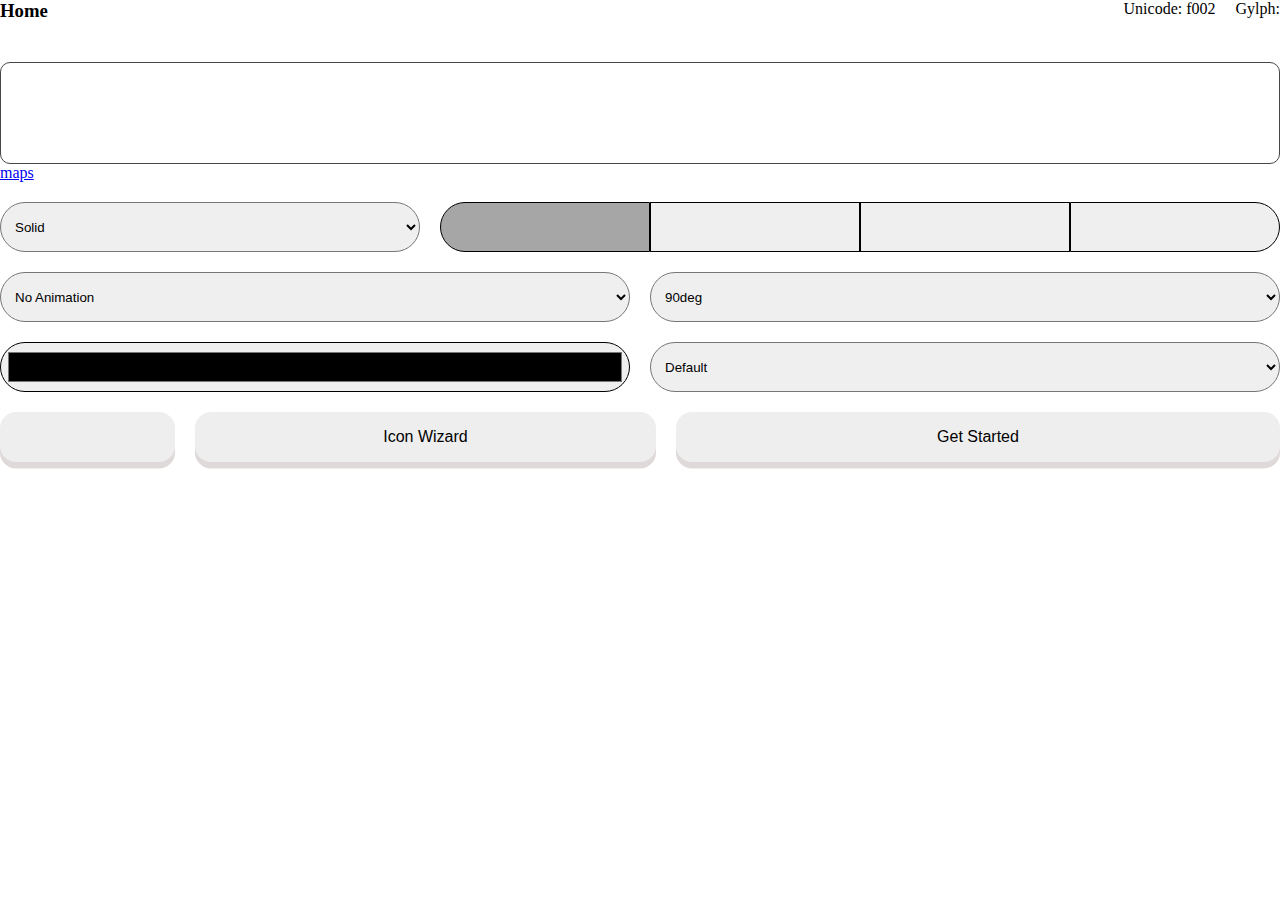
<file: icon.html>
<!DOCTYPE html>
<html lang="en">

<head>
    <meta charset="UTF-8">
    <meta name="viewport" content="width=device-width, initial-scale=1.0">
    <title>Document</title>
    <link href="https://cdn.jsdelivr.net/npm/bootstrap@5.0.2/dist/css/bootstrap.min.css" rel="stylesheet"
        integrity="sha384-EVSTQN3/azprG1Anm3QDgpJLIm9Nao0Yz1ztcQTwFspd3yD65VohhpuuCOmLASjC" crossorigin="anonymous">
    <link rel="stylesheet" href="https://cdnjs.cloudflare.com/ajax/libs/font-awesome/6.4.2/css/all.min.css"
        integrity="sha512-z3gLpd7yknf1YoNbCzqRKc4qyor8gaKU1qmn+CShxbuBusANI9QpRohGBreCFkKxLhei6S9CQXFEbbKuqLg0DA=="
        crossorigin="anonymous" referrerpolicy="no-referrer" />
    <link rel="stylesheet" href="style.css">
</head>

<body>
    <div class="container pt-5  ">
        <div class="icon_example">
            <div class="icon_example-head">
                <h3 class="icon_example-name">Home</h3>
                <div class="icon_example-info">
                    <p class="inf">Unicode: <span class="inf-unicode">f002</span></p>
                    <p class="inf">Gylph: <span class="inf-unicode"><i class="fa-solid fa-home"></i></span></p>
                </div>
            </div>

            <div class="icon_example_icon">
                <div class="row">
                    <div class="col-xl-6">
                        <div class="icon_icon">
                            <i class="fa-solid fa-home"></i>
                        </div>
                    </div>
                    <div class="col-xl-6">
                        <p><i class="fa-solid fa-folder"></i> <a href="#">maps</a></p>
                        <div class="icon_example-style">
                            <div class="icon_style">
                                <select name="#" id="#">
                                    <option value="#">Solid</option>
                                    <option value="#">Sharp</option>
                                </select>
                            </div>
                            <div class="icon-appearance">
                                <button class="icon-format active">
                                    <i class="fa-solid fa-home"></i>
                                </button>
                                <button class="icon-format">
                                    <i class="fa-solid fa-home"></i>
                                </button>
                                <button class="icon-format">
                                    <i class="fa-solid fa-home"></i>
                                </button>
                                <button class="icon-format">
                                    <i class="fa-solid fa-home"></i>
                                </button>
                            </div>
                        </div>
                        <div class="icon-movement">
                            <div class="icon-animation">
                                <select name="#" id="#">
                                    <option value="#">No Animation</option>
                                    <option value="#">Beat</option>
                                    <option value="#">Flip</option>
                                    <option value="#">Bounce</option>
                                </select>
                            </div>
                            <div class="icon-rotation">
                                <select name="#" id="#">
                                    <option value="#">90deg</option>
                                    <option value="#">180deg</option>
                                    <option value="#">360deg</option>
                                </select>
                            </div>
                        </div>
                        <div class="icon-edits">
                            <div class="icon-color">
                                <input type="color" name="" id="">
                            </div>
                            <div class="icon-size">
                                <select name="#" id="#">
                                    <option value="#">Default</option>
                                    <option value="#">2xs</option>
                                    <option value="#">2x</option>
                                    <option value="#">sm</option>
                                    <option value="#">lg</option>
                                </select>
                            </div>
                        </div>
                        <div class="icon-btns">
                            <button class="download-icon">
                                <i class="fa-solid fa-download"></i>
                            </button>
                            <button class="icon-wizard">
                                <i class="fa-solid fa-star"></i> Icon Wizard
                            </button>
                            <button class="getstarted">
                                <i class="fa-solid fa-rocket"></i> Get Started
                            </button>
                        </div>
                    </div>
                </div>
            </div>
        </div>
    </div>
</body>

</html>
</file>
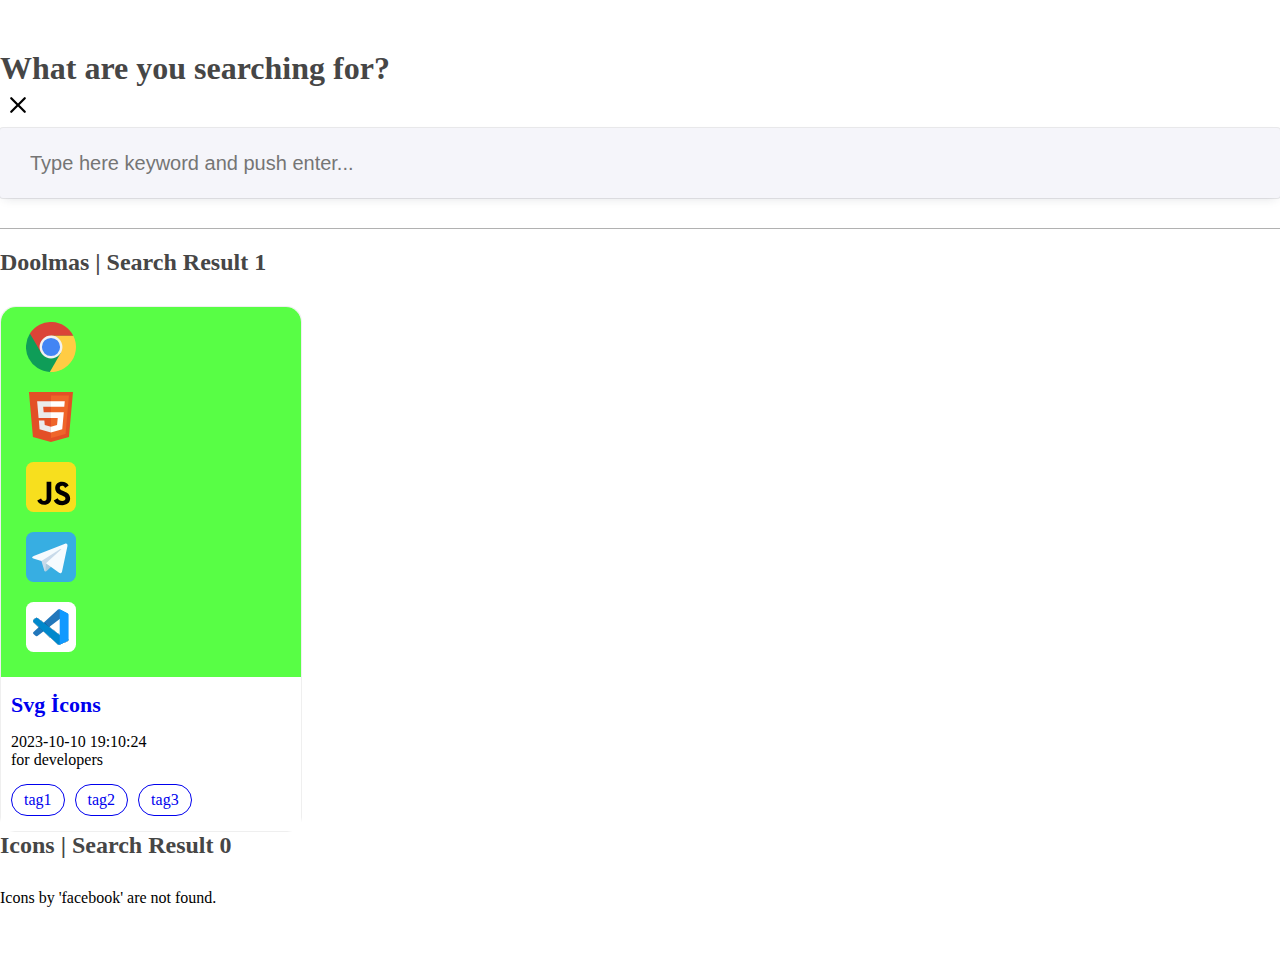
<file: search.html>
<!DOCTYPE html>
<html lang="en">

<head>
    <meta charset="UTF-8">
    <meta name="viewport" content="width=device-width, initial-scale=1.0">
    <link href="https://cdn.jsdelivr.net/npm/bootstrap@5.0.2/dist/css/bootstrap.min.css" rel="stylesheet"
        integrity="sha384-EVSTQN3/azprG1Anm3QDgpJLIm9Nao0Yz1ztcQTwFspd3yD65VohhpuuCOmLASjC" crossorigin="anonymous">
    <link rel="stylesheet" href="https://cdnjs.cloudflare.com/ajax/libs/font-awesome/6.4.2/css/all.min.css"
        integrity="sha512-z3gLpd7yknf1YoNbCzqRKc4qyor8gaKU1qmn+CShxbuBusANI9QpRohGBreCFkKxLhei6S9CQXFEbbKuqLg0DA=="
        crossorigin="anonymous" referrerpolicy="no-referrer" />
    <link rel="stylesheet" href="style.css">
    <title>Search</title>
</head>

<body>
    <main class="py-50">
        <div class="container-lg">
            <div class="d-flex justify-content-between flex-nowrap align-items-center mb-5">
                <h1 class="searchForm001_head">What are you searching for?</h1>
                <a id="search_mnescbt" href="./index.html">
                    <svg xmlns="http://www.w3.org/2000/svg" width="36" height="36" viewBox="0 0 16 16">
                        <path
                            d="M4.646 4.646a.5.5 0 0 1 .708 0L8 7.293l2.646-2.647a.5.5 0 0 1 .708.708L8.707 8l2.647 2.646a.5.5 0 0 1-.708.708L8 8.707l-2.646 2.647a.5.5 0 0 1-.708-.708L7.293 8 4.646 5.354a.5.5 0 0 1 0-.708z">
                        </path>
                    </svg>
                </a>
            </div>
            <div class="db-container">
                <div id="searchForm001">
                    <div class="searchForm001_inner">
                        <i class="fa-solid fa-search"></i>
                        <input id="searchForm001_input" placeholder="Type here keyword and push enter...">
                    </div>
                </div>
            </div>
            <div class="tab-content" id="nav-tabContent">
                <div class="row">
                    <div class="col-xl-6">
                        <div class="tab-pane">
                            <h2 class="sic_heading">Doolmas | Search Result <strong>1</strong></h2>
                            <div id="doolma_page-window">
                                <div class="package package_search">

                                    <a href="#" class="package-icons">
                                        <div class="row">
                                            <div class="col-4">
                                                <img src="svg/doolma-google icon-icon.svg" alt="">
                                            </div>
                                            <div class="col-4">
                                                <img src="svg/doolma-html-icon.svg" alt="">
                                            </div>
                                            <div class="col-4">
                                                <img src="svg/doolma-javascript-icon.svg" alt="">
                                            </div>
                                            <div class="col-4">
                                                <img src="svg/doolma-telegram-icon.svg" alt="">
                                            </div>
                                            <div class="col-4">
                                                <img src="svg/doolma-vs code-icon.svg" alt="">
                                            </div>
                                        </div>
                                    </a>
                                    <div class="package-info">
                                        <a href="#">Svg İcons</a>
                                        <p>2023-10-10 19:10:24</p>
                                        <p>for developers</p>
                                        <div class="tags">
                                            <a href="#">tag1</a>
                                            <a href="#">tag2</a>
                                            <a href="#">tag3</a>
                                        </div>
                                    </div>
                                </div>
                            </div>
                        </div>
                    </div>
                    <div class="col-xl-6">
                        <div class="tab-pane">
                            <h2 class="sdc_heading">Icons | Search Result <strong>0</strong></h2>
                            <div id="icon_page-window">
                                <p>Icons by 'facebook' are not found.</p>
                            </div>
                        </div>
                    </div>
                </div>
            </div>
        </div>
    </main>

</body>

</html>
</file>
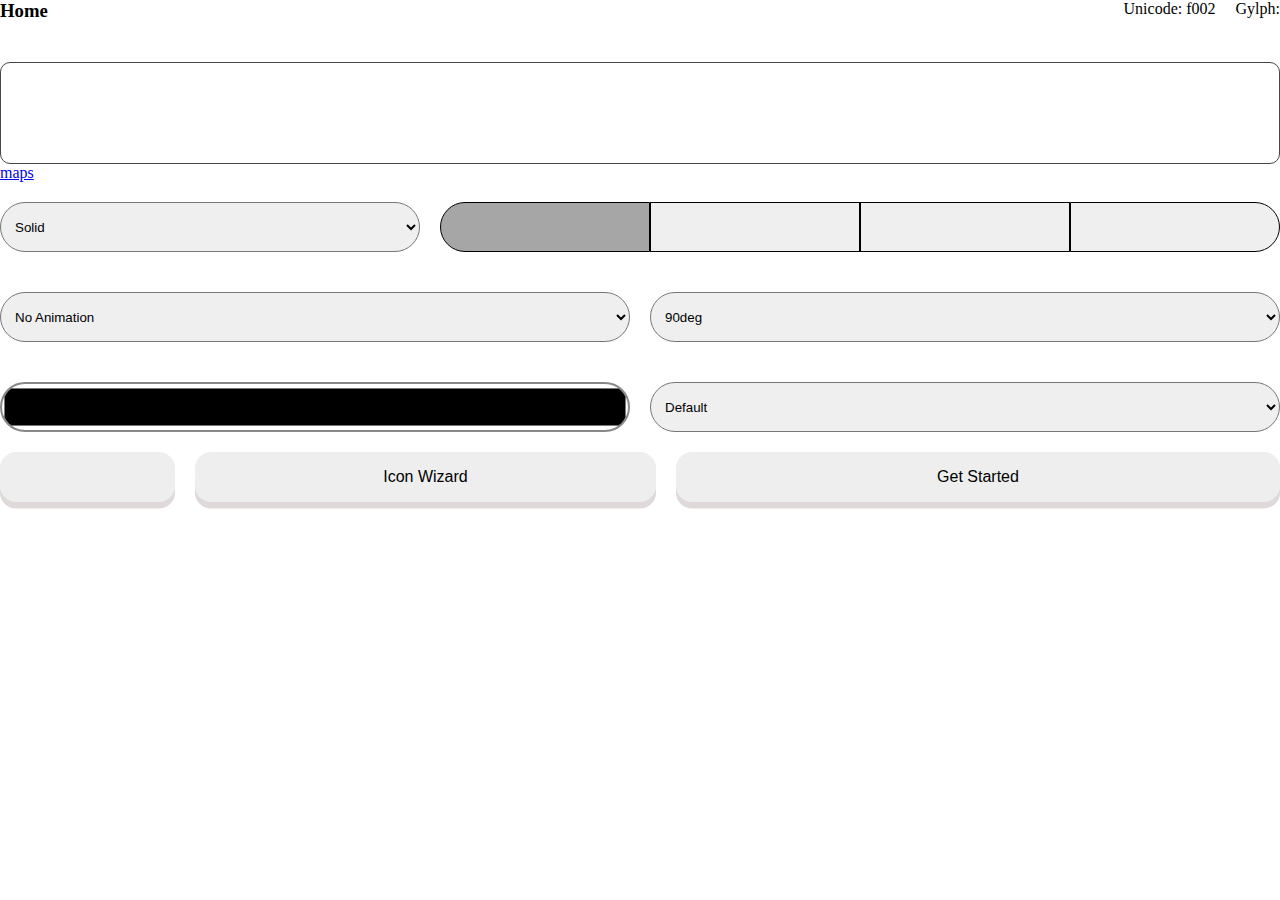
<file: html/icon.html>
<!DOCTYPE html>
<html lang="en">

<head>
    <meta charset="UTF-8">
    <meta name="viewport" content="width=device-width, initial-scale=1.0">
    <title>Document</title>
    <link href="https://cdn.jsdelivr.net/npm/bootstrap@5.0.2/dist/css/bootstrap.min.css" rel="stylesheet"
        integrity="sha384-EVSTQN3/azprG1Anm3QDgpJLIm9Nao0Yz1ztcQTwFspd3yD65VohhpuuCOmLASjC" crossorigin="anonymous">
    <link rel="stylesheet" href="https://cdnjs.cloudflare.com/ajax/libs/font-awesome/6.4.2/css/all.min.css"
        integrity="sha512-z3gLpd7yknf1YoNbCzqRKc4qyor8gaKU1qmn+CShxbuBusANI9QpRohGBreCFkKxLhei6S9CQXFEbbKuqLg0DA=="
        crossorigin="anonymous" referrerpolicy="no-referrer" />
    <link rel="stylesheet" href="../css/style.css">
</head>

<body>
    <div class="container pt-5  ">
        <div class="icon_example">
            <div class="icon_example-head">
                <h3 class="icon_example-name">Home</h3>
                <div class="icon_example-info">
                    <p class="inf">Unicode: <span class="inf-unicode">f002</span></p>
                    <p class="inf">Gylph: <span class="inf-unicode"><i class="fa-solid fa-home"></i></span></p>
                </div>
            </div>

            <div class="icon_example_icon">
                <div class="row">
                    <div class="col-xl-6">
                        <div class="icon_icon">
                            <i class="fa-solid fa-home"></i>
                        </div>
                    </div>
                    <div class="col-xl-6">
                        <p><i class="fa-solid fa-folder"></i> <a href="#">maps</a></p>
                        <div class="icon_example-style">
                            <div class="icon_style">
                                <select name="#" id="#">
                                    <option value="#">Solid</option>
                                    <option value="#">Sharp</option>
                                </select>
                            </div>
                            <div class="icon-appearance">
                                <button class="icon-format active">
                                    <i class="fa-solid fa-home"></i>
                                </button>
                                <button class="icon-format">
                                    <i class="fa-solid fa-home"></i>
                                </button>
                                <button class="icon-format">
                                    <i class="fa-solid fa-home"></i>
                                </button>
                                <button class="icon-format">
                                    <i class="fa-solid fa-home"></i>
                                </button>
                            </div>
                        </div>
                        <div class="icon-movement">
                            <div class="icon-animation">
                                <select name="#" id="#">
                                    <option value="#">No Animation</option>
                                    <option value="#">Beat</option>
                                    <option value="#">Flip</option>
                                    <option value="#">Bounce</option>
                                </select>
                            </div>
                            <div class="icon-rotation">
                                <select name="#" id="#">
                                    <option value="#">90deg</option>
                                    <option value="#">180deg</option>
                                    <option value="#">360deg</option>
                                </select>
                            </div>
                        </div>
                        <div class="icon-edits">
                            <div class="icon-color">
                                <input type="color" name="" id="">
                            </div>
                            <div class="icon-size">
                                <select name="#" id="#">
                                    <option value="#">Default</option>
                                    <option value="#">2xs</option>
                                    <option value="#">2x</option>
                                    <option value="#">sm</option>
                                    <option value="#">lg</option>
                                </select>
                            </div>
                        </div>
                        <div class="icon-btns">
                            <button class="download-icon">
                                <i class="fa-solid fa-download"></i>
                            </button>
                            <button class="icon-wizard">
                                <i class="fa-solid fa-star"></i> Icon Wizard
                            </button>
                            <button class="getstarted">
                                <i class="fa-solid fa-rocket"></i> Get Started
                            </button>
                        </div>
                    </div>
                </div>
            </div>
        </div>
    </div>
</body>

</html>
</file>
<file: style.css>
* {
    margin: 0;
}

.navbar {
    display: flex;
    justify-content: space-between;
    align-items: center;
    height: 80px;
    padding: 20px 20px;
}

.logo {
    width: 75px;
}

.logo img {
    width: 100%;
}

.nav-links {
    display: flex;
    align-items: center;
    gap: 10px;
}

.nav-links a {
    text-decoration: none;
    color: black;
    padding: 5px 10px;
    font-weight: 400;
    font-family: system-ui, -apple-system, BlinkMacSystemFont, 'Segoe UI', Roboto, Oxygen, Ubuntu, Cantarell, 'Open Sans', 'Helvetica Neue', sans-serif;
    font-size: 17px;
    border-radius: 10px;
}

.active-navlink {
    background-color: #fff;
    border: 1px solid #d1d1d1;
    color: #000 !important;
    padding: 8px 10px 10px !important;
}

.active-navlink:hover {
    transition: .3s;
    color: #fff !important;
    background-color: rgb(0, 170, 0) !important;
}

.nav-links a:hover {
    background-color: #f9f9f9;
}


.sign-in {
    color: #fff !important;
    background-color: rgb(0, 170, 0) !important;
    border-radius: 50px !important;
}

.sign-in>i {
    margin-left: 10px;
}

.hero .left-side {
    display: flex;
    justify-content: center;
    flex-direction: column;

    & h2 {
        font-size: 40px;
        font-weight: 700;
        font-family: system-ui, -apple-system, BlinkMacSystemFont, 'Segoe UI', Roboto, Oxygen, Ubuntu, Cantarell, 'Open Sans', 'Helvetica Neue', sans-serif;
    }

    & h2:nth-child(2) {
        margin-bottom: 50px;
        color: rgb(0, 170, 0);
    }

    & .search-input {
        display: flex;
        gap: 10px;

        & input {
            outline: none;
            border: 1px solid #d1d1d1;
            padding: 7px;
            width: 400px;
        }

        & button {
            background-color: rgb(0, 170, 0);
            border-radius: 5px;
            padding: 7px 10px;
            color: #fff;
            border: none;
            outline: none;

            & i {
                margin-left: 5px;
            }
        }

    }

    & p {
        color: #000;
        margin-top: 5px;

        & a {
            color: #000;
            margin-left: 5px;
        }
    }
}

.hero .right-side {
    display: flex;
    flex-direction: column;
    align-items: center;
    justify-content: center;
}


.package,
.package_search {
    position: relative;
    border-radius: 15px;
    width: 300px;
    border: 1px solid #efefef;

    & .package-icons {
        border-top-right-radius: 15px;
        border-top-left-radius: 15px;
        background-color: #58fe45;
        padding: 10px 20px;
        display: flex;

        & .col-4 {
            padding: 5px;
            align-items: center;
            justify-content: center;
            display: flex;
            margin-bottom: 10px;

            & img {
                width: 50px;
            }
        }
    }

    & .package-info {
        padding: 15px 10px;
        background-color: #fff;

        &>a {
            text-decoration: none;
            font-size: 22px;
            font-weight: 700;
            display: flex;
            margin-bottom: 15px;
        }

        & p {
            color: #000;
            margin: 0;
        }
    }

    & .tags {
        display: flex;
        gap: 10px;
        margin-top: 15px;

        & a {
            padding: 6px 12px;
            border: 1px solid;
            border-radius: 20px;
            text-decoration: none;
        }
    }
}

@keyframes moveUpAndDown {

    0%,
    100% {
        top: 0;
    }

    50% {
        top: -10px;
    }
}

@keyframes moveDownAndUp {

    0%,
    100% {
        top: -10px;
    }

    50% {
        top: 0px;
    }
}

.generate_icon {
    display: flex;
    border: 1px dashed #000;
    padding: 10px;
    background-color: #95ff89;
    border-radius: 10px;
}

.page_header {
    padding-bottom: 30px;
}

.generator {
    padding: 50px 250px;
}

.col-xl-4 {
    margin-bottom: 30px;
}

.icon_name input {
    border-radius: 5px;
    border: none;
    outline: none;
    padding: 3px;
}

.icon_name {
    padding-left: 15px;
    display: flex;
    color: #fff;
    gap: 5px;
    flex-direction: column;
}

.icon_img {
    width: 60px;
    height: 60px;
    display: flex;
    align-items: center;
    justify-content: center;
    font-size: 35px;
    background-color: #fff;
    border-radius: 5px;
    background-image: url(https://www.doolma.com/assets/images/technical/bgdot.svg);
}

/* .skiptranslate{
    display: none !important;
} */

iframe {
    display: none !important;
}

body>.skiptranslate {
    background-color: #000;
    margin-top: -40px;
}

#google_translate_element {
    display: flex !important;
    position: relative;
    margin-left: 10px;
    width: 150px;
    height: 100%;
}

.goog-te-combo {
    top: 30%;
    border-radius: 50px;
    border: 1px solid #d1d1d1;
    outline: none;
    left: 50%;
    padding: 10px;
    transform: translate(-50%, -50%);
    position: absolute;
}

.VIpgJd-ZVi9od-l4eHX-hSRGPd {
    display: none !important;
}

#google_translate_element>.skiptranslate {
    color: #fff !important;
}

footer {
    background-color: #f9f9f9;
    padding: 50px 0 10px;
}

.footer .col-xl-4,
.col-xl-3,
.col-xl-2 {
    display: flex;
    flex-direction: column;
    margin-bottom: 15px;
}

.footer-bottom {
    display: flex;
    justify-content: space-between;
    border-top: 1px solid #d1d1d1;
    padding-top: 15px;
    margin-top: 30px;
}

.social-media-links {
    display: flex;
    gap: 5px;
}

.social-media-links a {
    color: #757575;
    font-size: 20px;
    padding: 5px;
    text-decoration: none;
}

footer {
    text-decoration: none;
    color: #757575;
}

footer .col-xl-3 a {
    color: #464646;
    text-decoration: none;
    font-size: 18px;
    padding: 5px 0;
    list-style: circle;
}

footer .col-xl-3 h5 {
    color: #888888;
    text-decoration: none;
    font-size: 18px;
    padding: 5px 0;
}

.footer-bottom .footer-links {
    display: flex;
    gap: 10px;

    & a {
        text-decoration: underline;
        color: #757575;
    }
}

.icon_icon {
    display: flex;
    align-items: center;
    justify-content: center;
    font-size: 150px;
    border: 1px solid #464646;
    border-radius: 10px;
    padding: 50px 0;
    height: 100%;
}

.icon_example-head {
    justify-content: space-between;
    display: flex;
    margin-bottom: 40px;
}

.icon_example-info {
    display: flex;
    gap: 20px;
}

.icon_example-style {
    display: flex;
    width: 100%;
    margin: 20px 0;
    gap: 20px;
}

.icon_example-style .icon_style {
    flex: 1;
}

.icon_example_icon select {
    height: 50px;
    outline: none;
    width: 100%;
    padding: 0 10px;
    border-radius: 30px;
}

.icon-appearance {
    display: flex;
    border-radius: 50px;
    flex: 2;
}

.icon-appearance .icon-format {
    display: flex;
    justify-content: center;
    align-items: center;
    height: 50px;
    border: 1px solid #000000;
    width: 100%;
}

.icon-format:first-child {
    border-top-left-radius: 25px;
    border-bottom-left-radius: 25px;
}

.icon-format:last-child {
    border-top-right-radius: 25px;
    border-bottom-right-radius: 25px;
}

.icon-appearance .active {
    background-color: #4646467a;
}

.icon-movement,
.icon-edits {
    display: flex;
    gap: 20px;
    margin: 20px 0;
}

.icon-color {
    flex: 1;
}

.icon-color input {
    width: 100%;
    height: 100%;
    border-radius: 50px;
    padding: 5px;
    overflow: hidden;
}

.icon-size {
    flex: 1;
}

.icon-animation {
    flex: 1;
}

.icon-rotation {
    flex: 1;
}

.icon-btns {
    display: flex;
    gap: 20px;
}

.download-icon {
    flex: 1;
}

.icon-wizard {
    flex: 3;
}

.getstarted {
    flex: 4;
}

.icon-btns button {
    background-color: #eee;
    border: none;
    height: 50px;
    padding: 1rem;
    font-size: 1rem;
    width: 10em;
    border-radius: 1rem;
    box-shadow: 0 0.4rem #dfd9d9;
    cursor: pointer;


    & button:active {
        color: white;
        box-shadow: 0 0.2rem #dfd9d9;
        transform: translateY(0.2rem);
    }

    & button:hover:not(:disabled) {
        background: lightcoral;
        color: white;
        text-shadow: 0 0.1rem #bcb4b4;
    }

    & button:disabled {
        cursor: auto;
        color: grey;
    }
}

.menu-icon {
    padding: 5px;
    border: 1px solid #757575;
    font-size: 20px;
    display: none;
    align-items: center;
    border-radius: 5px;
    cursor: pointer;
    justify-content: center;
    height: 40px;
    width: 40px;
}

.right-side > img {
    display: none;
}

@media (max-width:768px) {
    .menu-icon {
        display: flex;
    }

    .hero .left-side {
        margin-top: 30px;
    }

    .hero .left-side h2 {
        font-size: 30px;
    }

    .package_search {
        display: flex !important;
        flex-direction: column;
    }

    .hero .left-side h2:nth-child(2) {
        margin-bottom: 20px !important;
    }


    .search-input form {
        width: 100%;
        display: flex;

        & input {
            width: 100% !important;
        }
    }

    .search-input {
        display: flex;
        flex-direction: column;
    }

    .icon_icon {
        font-size: 60px;
        height: 170px;
    }

    .icon_example-head {
        flex-direction: column;
    }

    .icon_example_icon button,
    select {
        height: 40px !important;
        font-size: 15px !important;
    }

    .nav-links {
        display: none;
    }

    .navbar {
        padding: 10px;
    }

    .package {
        display: none;
    }

    .right-side img {
        display: flex;
        width: 100%;
    }

    .package:nth-child(2) {
        transform: translate(80px, -150px) !important;
    }

    .icon-btns {
        flex-direction: column;

        & button {
            width: 100%;
        }
    }

    .icon_icon {
        margin-bottom: 20px;
    }
}

.py-50 {
    padding: 50px 0;
}

.searchForm001_head {
    color: #464646;
}

.searchForm001_inner {
    background: #f5f5fa;
    padding: 5px 15px;
    border-radius: 3px;
    display: flex;
    align-items: center;
    justify-content: center;
    border: 0px solid #e6e6f9;
    box-shadow: 0 0 0 1px rgba(35, 38, 59, .1), 0 4px 10px -4px rgba(35, 38, 59, .15);
    margin-top: 1px;
}

.searchForm001_inner .fa-search {
    font-size: 30px;
    color: #09b91d;
}

#searchForm001_input {
    padding: 15px 10px;
    font-size: 20px;
    width: calc(100% - 30px);
    outline: 0;
    border: 0;
    background: transparent;
    border-radius: 3px;
    line-height: 30px;
}

#doolma_page-window {
    display: flex;
    flex-wrap: wrap;
    gap: 20px;
}

.tab-content {
    margin-top: 30px;
}

.sic_heading,
.sdc_heading {
    margin-bottom: 30px;
}

.tab-content {
    border-top: 1px solid #b1b1b1;
    padding-top: 20px;
}

.tab-content h2 {
    color: #464646;
}
</file>
<file: css/style.css>
@import url(timeline.css);

* {
    margin: 0;
}

.navbar {
    display: flex;
    justify-content: space-between;
    align-items: center;
    height: 80px;
    padding: 20px 20px;
}

.logo {
    width: 75px;
}

.logo img {
    width: 100%;
}

.nav-links {
    display: flex;
    align-items: center;
    gap: 10px;
}

.nav-links a {
    text-decoration: none;
    color: black;
    padding: 5px 10px;
    font-weight: 400;
    font-family: system-ui, -apple-system, BlinkMacSystemFont, 'Segoe UI', Roboto, Oxygen, Ubuntu, Cantarell, 'Open Sans', 'Helvetica Neue', sans-serif;
    font-size: 17px;
    border-radius: 10px;
}

.active-navlink {
    background-color: #fff;
    border: 1px solid #d1d1d1;
    color: #000 !important;
    padding: 8px 10px 10px !important;
}

.active-navlink:hover {
    transition: .3s;
    color: #fff !important;
    background-color: rgb(0, 170, 0) !important;
}

.nav-links a:hover {
    background-color: #f9f9f9;
}


.sign-in {
    color: #fff !important;
    background-color: rgb(0, 170, 0) !important;
    border-radius: 50px !important;
}

.sign-in>i {
    margin-left: 10px;
}

.hero .left-side {
    display: flex;
    justify-content: center;
    flex-direction: column;

    & h2 {
        font-size: 40px;
        font-weight: 700;
        font-family: system-ui, -apple-system, BlinkMacSystemFont, 'Segoe UI', Roboto, Oxygen, Ubuntu, Cantarell, 'Open Sans', 'Helvetica Neue', sans-serif;
    }

    & h2:nth-child(2) {
        margin-bottom: 50px;
        color: rgb(0, 170, 0);
    }

    & .search-input {
        display: flex;
        gap: 10px;

        & input {
            outline: none;
            border: 1px solid #d1d1d1;
            padding: 7px;
            width: 400px;
        }

        & button {
            background-color: rgb(0, 170, 0);
            border-radius: 5px;
            padding: 7px 10px;
            color: #fff;
            border: none;
            outline: none;

            & i {
                margin-left: 5px;
            }
        }

    }

    & p {
        color: #000;
        margin-top: 5px;

        & a {
            color: #000;
            margin-left: 5px;
        }
    }
}

.hero .right-side {
    display: flex;
    flex-direction: column;
    align-items: center;
    justify-content: center;
}


.package,
.package_search {
    position: relative;
    border-radius: 15px;
    width: 300px;
    border: 1px solid #efefef;

    & .package-icons {
        border-top-right-radius: 15px;
        border-top-left-radius: 15px;
        background-color: #58fe45;
        padding: 10px 20px;
        display: flex;

        & .col-4 {
            padding: 5px;
            align-items: center;
            justify-content: center;
            display: flex;
            margin-bottom: 10px;

            & img {
                width: 50px;
            }
        }
    }

    & .package-info {
        padding: 15px 10px;
        background-color: #fff;

        &>a {
            text-decoration: none;
            font-size: 22px;
            font-weight: 700;
            display: flex;
            margin-bottom: 15px;
        }

        & p {
            color: #000;
            margin: 0;
        }
    }

    & .tags {
        display: flex;
        gap: 10px;
        margin-top: 15px;

        & a {
            padding: 6px 12px;
            border: 1px solid;
            border-radius: 20px;
            text-decoration: none;
        }
    }
}

@keyframes moveUpAndDown {

    0%,
    100% {
        top: 0;
    }

    50% {
        top: -10px;
    }
}

@keyframes moveDownAndUp {

    0%,
    100% {
        top: -10px;
    }

    50% {
        top: 0px;
    }
}

.generate_icon {
    display: flex;
    border: 1px dashed #000;
    padding: 10px;
    background-color: #95ff89;
    border-radius: 10px;
}

.page_header {
    padding-bottom: 30px;
}

.generator {
    padding: 50px 250px;
}

.col-xl-4 {
    margin-bottom: 30px;
}

.icon_name input {
    border-radius: 5px;
    border: none;
    outline: none;
    padding: 3px;
}

.icon_name {
    padding-left: 15px;
    display: flex;
    color: #fff;
    gap: 5px;
    flex-direction: column;
}

.icon_img {
    width: 60px;
    height: 60px;
    display: flex;
    align-items: center;
    justify-content: center;
    font-size: 35px;
    background-color: #fff;
    border-radius: 5px;
    background-image: url(https://www.doolma.com/assets/images/technical/bgdot.svg);
}

/* .skiptranslate{
    display: none !important;
} */

iframe {
    display: none !important;
}

body>.skiptranslate {
    background-color: #000;
    margin-top: -40px;
}

#google_translate_element {
    display: flex !important;
    position: relative;
    margin-left: 10px;
    width: 150px;
    height: 100%;
}

.goog-te-combo {
    top: 30%;
    border-radius: 50px;
    border: 1px solid #d1d1d1;
    outline: none;
    left: 50%;
    padding: 10px;
    transform: translate(-50%, -50%);
    position: absolute;
}

.VIpgJd-ZVi9od-l4eHX-hSRGPd {
    display: none !important;
}

#google_translate_element>.skiptranslate {
    color: #fff !important;
}

footer {
    background-color: #f9f9f9;
    padding: 50px 0 10px;
}

.footer .col-xl-4,
.col-xl-3,
.col-xl-2 {
    display: flex;
    flex-direction: column;
    margin-bottom: 15px;
}

.footer-bottom {
    display: flex;
    justify-content: space-between;
    border-top: 1px solid #d1d1d1;
    padding-top: 15px;
    margin-top: 30px;
}

.social-media-links {
    display: flex;
    gap: 5px;
}

.social-media-links a {
    color: #757575;
    font-size: 20px;
    padding: 5px;
    text-decoration: none;
}

footer {
    text-decoration: none;
    color: #757575;
}

footer .col-xl-3 a {
    color: #464646;
    text-decoration: none;
    font-size: 18px;
    padding: 5px 0;
    list-style: circle;
}

footer .col-xl-3 h5 {
    color: #888888;
    text-decoration: none;
    font-size: 18px;
    padding: 5px 0;
}

.footer-bottom .footer-links {
    display: flex;
    gap: 10px;

    & a {
        text-decoration: underline;
        color: #757575;
    }
}

.icon_icon {
    display: flex;
    align-items: center;
    justify-content: center;
    font-size: 150px;
    border: 1px solid #464646;
    border-radius: 10px;
    padding: 50px 0;
    height: 100%;
}

.icon_example-head {
    justify-content: space-between;
    display: flex;
    margin-bottom: 40px;
}

.icon_example-info {
    display: flex;
    gap: 20px;
}

.icon_example-style {
    display: flex;
    width: 100%;
    margin: 20px 0;
    gap: 20px;
}

.icon_example-style .icon_style {
    flex: 1;
}

.icon_example_icon select {
    height: 50px;
    outline: none;
    width: 100%;
    padding: 0 10px;
    border-radius: 30px;
}

.icon-appearance {
    display: flex;
    border-radius: 50px;
    flex: 2;
}

.icon-appearance .icon-format {
    display: flex;
    justify-content: center;
    align-items: center;
    height: 50px;
    border: 1px solid #000000;
    width: 100%;
}

.icon-format:first-child {
    border-top-left-radius: 25px;
    border-bottom-left-radius: 25px;
}

.icon-format:last-child {
    border-top-right-radius: 25px;
    border-bottom-right-radius: 25px;
}

.icon-appearance .active {
    background-color: #4646467a;
}

.icon-movement,
.icon-edits {
    display: flex;
    gap: 20px;
    margin: 20px 0;
}

.icon-color {
    flex: 1;
}

.icon-color input {
    width: 100%;
    height: 100%;
    border-radius: 150px;
    border: 2px solid #888888;
    outline: none;
    background-color: #fff;
    padding: 0px;
    overflow: hidden;
}

.icon-size {
    flex: 1;
}

.icon-animation {
    flex: 1;
}

.icon-rotation {
    flex: 1;
}

.icon-btns {
    display: flex;
    gap: 20px;
}

.download-icon {
    flex: 1;
}

.icon-wizard {
    flex: 3;
}

.getstarted {
    flex: 4;
}

.icon-btns button {
    background-color: #eee;
    border: none;
    height: 50px;
    padding: 1rem;
    font-size: 1rem;
    width: 10em;
    border-radius: 1rem;
    box-shadow: 0 0.4rem #dfd9d9;
    cursor: pointer;


    & button:active {
        color: white;
        box-shadow: 0 0.2rem #dfd9d9;
        transform: translateY(0.2rem);
    }

    & button:hover:not(:disabled) {
        background: lightcoral;
        color: white;
        text-shadow: 0 0.1rem #bcb4b4;
    }

    & button:disabled {
        cursor: auto;
        color: grey;
    }
}

.menu-icon {
    padding: 5px;
    border: 1px solid #757575;
    font-size: 20px;
    display: none;
    align-items: center;
    border-radius: 5px;
    cursor: pointer;
    justify-content: center;
    height: 40px;
    width: 40px;
}

.right-side>img {
    display: none;
}

@media (max-width:768px) {
    .menu-icon {
        display: flex;
    }

    .hero .left-side {
        margin-top: 30px;
    }

    .hero .left-side h2 {
        font-size: 30px;
    }

    .package_search {
        display: flex !important;
        flex-direction: column;
    }

    .hero .left-side h2:nth-child(2) {
        margin-bottom: 20px !important;
    }


    .search-input form {
        width: 100%;
        display: flex;

        & input {
            width: 100% !important;
        }
    }

    .search-input {
        display: flex;
        flex-direction: column;
    }

    .icon_icon {
        font-size: 60px;
        height: 170px;
    }

    .icon_example-head {
        flex-direction: column;
    }

    .icon_example_icon button,
    select {
        height: 40px !important;
        font-size: 15px !important;
    }

    .nav-links {
        display: none;
    }

    .navbar {
        padding: 10px;
    }

    .package {
        display: none;
    }

    .right-side img {
        display: flex;
        width: 100%;
    }

    .package:nth-child(2) {
        transform: translate(80px, -150px) !important;
    }

    .icon-btns {
        flex-direction: column;

        & button {
            width: 100%;
        }
    }

    .icon_icon {
        margin-bottom: 20px;
    }
}

.py-50 {
    padding: 50px 0;
}

.searchForm001_head {
    color: #464646;
}

.searchForm001_inner {
    background: #f5f5fa;
    padding: 5px 15px;
    border-radius: 3px;
    display: flex;
    align-items: center;
    justify-content: center;
    border: 0px solid #e6e6f9;
    box-shadow: 0 0 0 1px rgba(35, 38, 59, .1), 0 4px 10px -4px rgba(35, 38, 59, .15);
    margin-top: 1px;
}

.searchForm001_inner .fa-search {
    font-size: 30px;
    color: #09b91d;
}

#searchForm001_input {
    padding: 15px 10px;
    font-size: 20px;
    width: calc(100% - 30px);
    outline: 0;
    border: 0;
    background: transparent;
    border-radius: 3px;
    line-height: 30px;
}

#doolma_page-window {
    display: flex;
    flex-wrap: wrap;
    gap: 20px;
}

.tab-content {
    margin-top: 30px;
}

.sic_heading,
.sdc_heading {
    margin-bottom: 30px;
}

.tab-content {
    border-top: 1px solid #b1b1b1;
    padding-top: 20px;
}

.tab-content h2 {
    color: #464646;
}


/* kodları sıra və dəqiq yazılan hissə */
</file>
